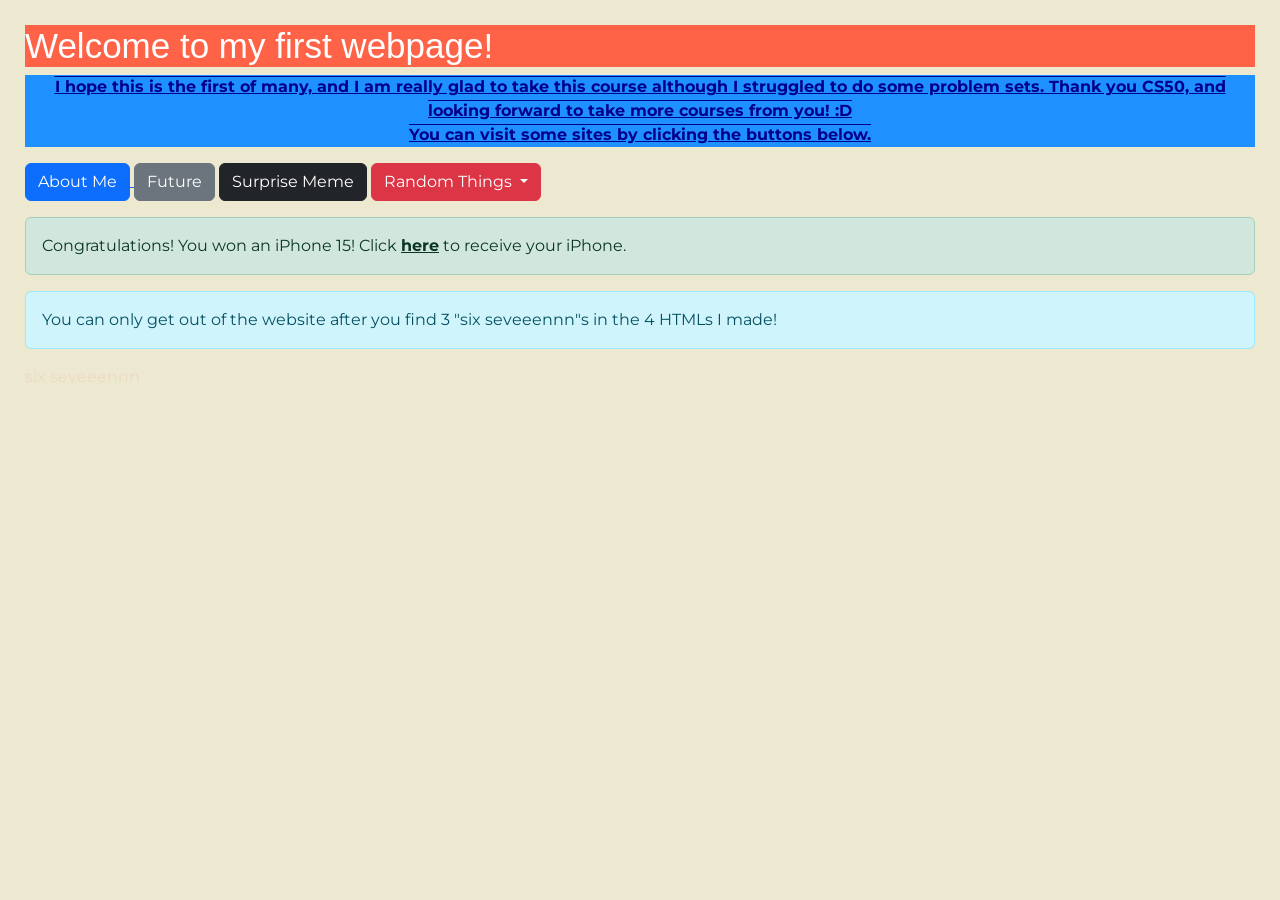
<file: homepage/index.html>
<!DOCTYPE html>
<html lang="en">
<head>
  <meta charset="UTF-8">
  <meta name="viewport" content="width=device-width, initial-scale=1.0">
  <title>My Webpage</title>

  <!-- Bootstrap CSS -->
  <link href="https://cdn.jsdelivr.net/npm/bootstrap@5.3.3/dist/css/bootstrap.min.css"
        rel="stylesheet"
        integrity="sha384-QWTKZyjpPEjISv5WaRU9OFeRpok6YctnYmDr5pNlyT2bRjXh0JMhjY6hW+ALEwIH"
        crossorigin="anonymous">

  <!-- Google Fonts -->
  <link href="https://fonts.googleapis.com/css2?family=Montserrat:wght@500&display=swap" rel="stylesheet">

  <!-- Your own CSS -->
  <link href="styles.css" rel="stylesheet">

  <!-- Favicon -->
  <link rel="icon" href="https://www.w3schools.com/favicon.ico">
  <!-- Javascript -->
   <script>
        let d = new Date();
        alert("Today's date is " + d);
   </script>
</head>
<body style="font-family: 'Montserrat', sans-serif;">

  <h1>Welcome to my first webpage!</h1>
  <p id=sixseven>I hope this is the first of many, and I am really glad to take this course although I struggled to do some problem sets. Thank you CS50, and looking forward to take more courses from you! :D <br>
  You can visit some sites by clicking the buttons below.</p>

  <a href="https://congenial-doodle-x5px4rr4pjvr3656v-8080.app.github.dev/1st.html">
    <button type="button" class="btn btn-primary">About Me</button>
  </a>

  <a href="https://congenial-doodle-x5px4rr4pjvr3656v-8080.app.github.dev/2nd.html">
    <button type="button" class="btn btn-secondary">Future</button></a>

  <a href="https://congenial-doodle-x5px4rr4pjvr3656v-8080.app.github.dev/3rd.html">
    <button type="button" class="btn btn-dark">Surprise Meme</button></a>


  <!-- Dropdown -->
  <div class="btn-group">
    <button type="button" class="btn btn-danger dropdown-toggle" data-bs-toggle="dropdown" aria-expanded="false">
      Random Things
    </button>
    <ul class="dropdown-menu">
      <li><a class="dropdown-item" href="https://www.youtube.com/shorts/Hoja6__gZFs">Blue Lock (peak)</a></li>
      <li><a class="dropdown-item" href="https://www.youtube.com/watch?v=QdBZY2fkU-0">GTA6</a></li>
      <li><a class="dropdown-item" href="https://atombarkod.com/">Atom Barcode and Software Systems</a></li>
    </ul>
  </div>

  <!-- Alert -->
  <div class="alert alert-success mt-3" role="alert">
    Congratulations! You won an iPhone 15! Click
    <a href="https://www.youtube.com/watch?v=xvFZjo5PgG0&list=RDxvFZjo5PgG0&start_radio=1" class="alert-link">here</a>
    to receive your iPhone.
  </div>
  <div class="alert alert-info mt-3" role="alert">
    You can only get out of the website after you find 3 "six seveeennn"s in the 4 HTMLs I made!
  </div>

  <!-- Bootstrap JS (must be at the end of body) -->
  <script src="https://cdn.jsdelivr.net/npm/bootstrap@5.3.3/dist/js/bootstrap.bundle.min.js"
          integrity="sha384-YvpcrYf0tY3lHB60NNkmXc5s9fDVZLESaAA55NDzOxhy9GkcIdslK1eN7N6jIeHz"
          crossorigin="anonymous"></script>
          <p id=actual67> six seveeennn</p>
</body>
</html>
</file>
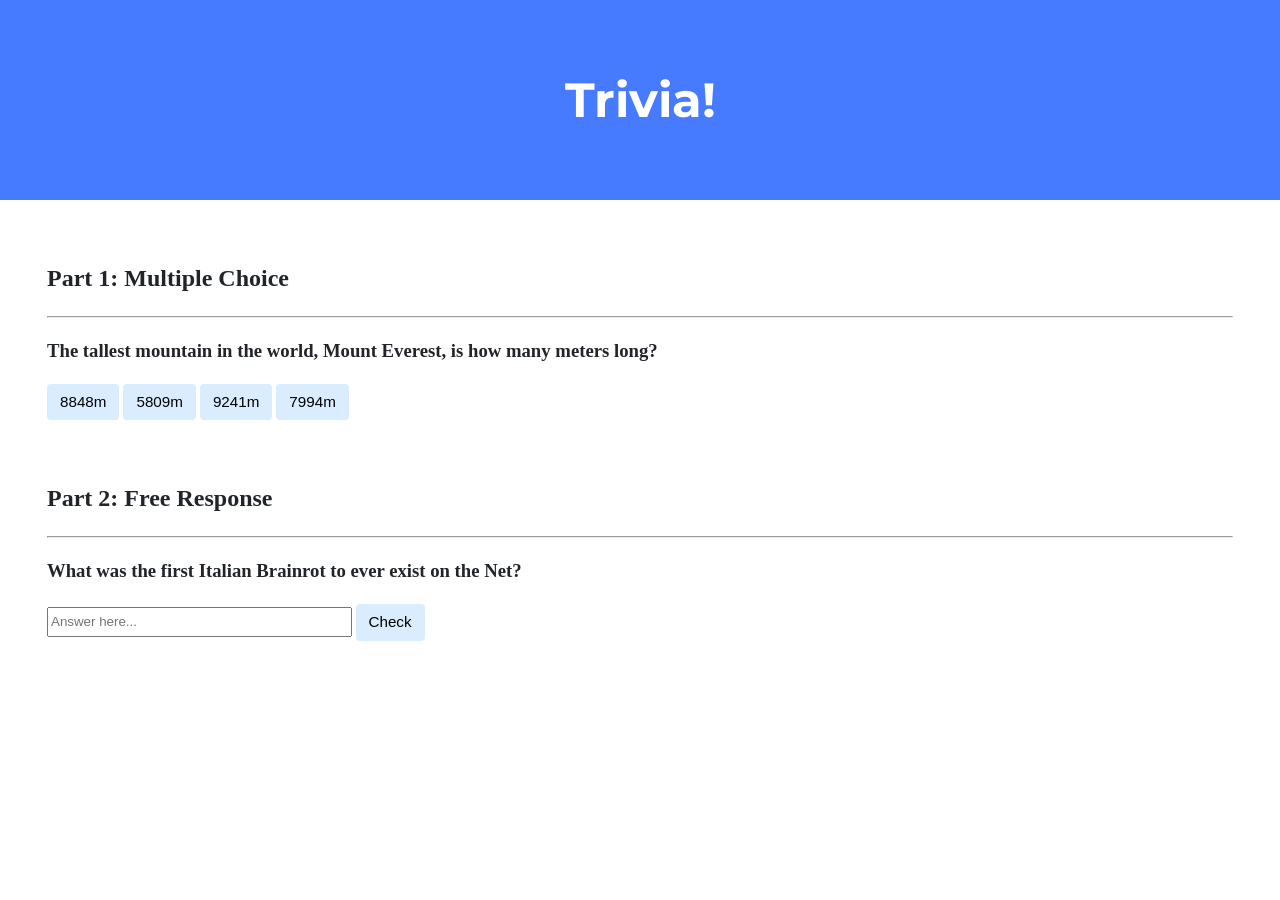
<file: trivia/index.html>
<!DOCTYPE html>

<html lang="en">

    <head>
        <link href="https://fonts.googleapis.com/css2?family=Montserrat:wght@500&display=swap" rel="stylesheet">
        <link href="styles.css" rel="stylesheet">
        <title>Trivia!</title>
        <script>
            // TODO: Add code to check answers to questions
            document.addEventListener('DOMContentLoaded', function() {
                let correct = document.querySelector("#correct");


                correct.addEventListener("click", function() {
                    console.log("Correct button clicked");

                    correct.style.backgroundColor = "Green";
                    correct.parentElement.querySelector(".feedback").innerHTML = "Correct!";
                });


                let wrongOnes = document.querySelectorAll(".wrong")
                for (let i = 0; i < wrongOnes.length; i++) {
                    wrongOnes[i].addEventListener("click", function() {
                        wrongOnes[i].style.backgroundColor = "Red";
                        wrongOnes[i].parentElement.querySelector(".feedback").innerHTML = "Incorrect.";
                    });
                }


                document.querySelector("#check").addEventListener("click", function() {
                    let answer = document.querySelector("input");
                    if (answer.value == "Tralalero Tralala") {
                        answer.style.backgroundColor = "Green";
                        answer.parentElement.querySelector(".feedback").innerHTML = "Correct!";
                    }
                    else {
                        answer.style.backgroundColor = "Red";
                        answer.parentElement.querySelector(".feedback").innerHTML = "Incorrect.";

                    }
                });




            });
        </script>
    </head>

    <body>
        <div class="header">
            <h1>Trivia!</h1>
        </div>

        <div class="container">
            <div class="section">
                <h2>Part 1: Multiple Choice </h2>
                <hr>
                <!-- TODO: Add multiple choice question here -->
                <h3>The tallest mountain in the world, Mount Everest, is how many meters long?</h3>
                <button id="correct">8848m</button>
                <button class="wrong">5809m</button>
                <button class="wrong">9241m</button>
                <button class="wrong">7994m</button>
                <p class="feedback"></p>

            </div>

            <div class="section">
                <h2>Part 2: Free Response</h2>
                <hr>
                <!-- TODO: Add free response question here -->
                <h3>What was the first Italian Brainrot to ever exist on the Net?</h3>
                <input placeholder="Answer here..." type="text"></input>
                <button id="check">Check</button>
                <p class="feedback"></p>


            </div>
        </div>
    </body>

</html>
</file>
<file: homepage/styles.css>
h1 {
    font-family: 'Arial', monospace;
    font-size: 35px;
    font-style: 'italic';
    background-color: Tomato;
    color: white;
  }

body {
    background-color: #EDE8D0;
    margin: 20px;
    padding: 5px;
}

#sixseven {
  text-align: center;
  color: darkblue;
  background-color: DodgerBlue;
  text-decoration-line: overline underline;
  font-weight: bold;
}
html
{ 
  scroll-behavior: smooth;
}
#actual67
{
  color: #eed9c4;
}
</file>
<file: trivia/styles.css>
body {
    background-color: #fff;
    color: #212529;
    font-size: 1rem;
    font-weight: 400;
    line-height: 1.5;
    margin: 0;
    text-align: left;
}

.container {
    margin-left: auto;
    margin-right: auto;
    padding-left: 15px;
    padding-right: 15px;
}

.header {
    background-color: #477bff;
    color: #fff;
    margin-bottom: 2rem;
    padding: 2rem 1rem;
    text-align: center;
}

.section {
    padding: 0.5rem 2rem 1rem 2rem;
}

.section:hover {
    background-color: #f5f5f5;
    transition: color 2s ease-in-out, background-color 0.15s ease-in-out;
}

h1 {
    font-family: 'Montserrat', sans-serif;
    font-size: 48px;
}

button, input[type="submit"] {
    background-color: #d9edff;
    border: 1px solid transparent;
    border-radius: 0.25rem;
    font-size: 0.95rem;
    font-weight: 400;
    line-height: 1.5;
    padding: 0.375rem 0.75rem;
    text-align: center;
    transition: color 0.15s ease-in-out, background-color 0.15s ease-in-out, border-color 0.15s ease-in-out, box-shadow 0.15s ease-in-out;
    vertical-align: middle;
}


input[type="text"] {
    line-height: 1.8;
    width: 25%;
}

input[type="text"]:hover {
    background-color: #f5f5f5;
    transition: color 2s ease-in-out, background-color 0.15s ease-in-out;
}
</file>
